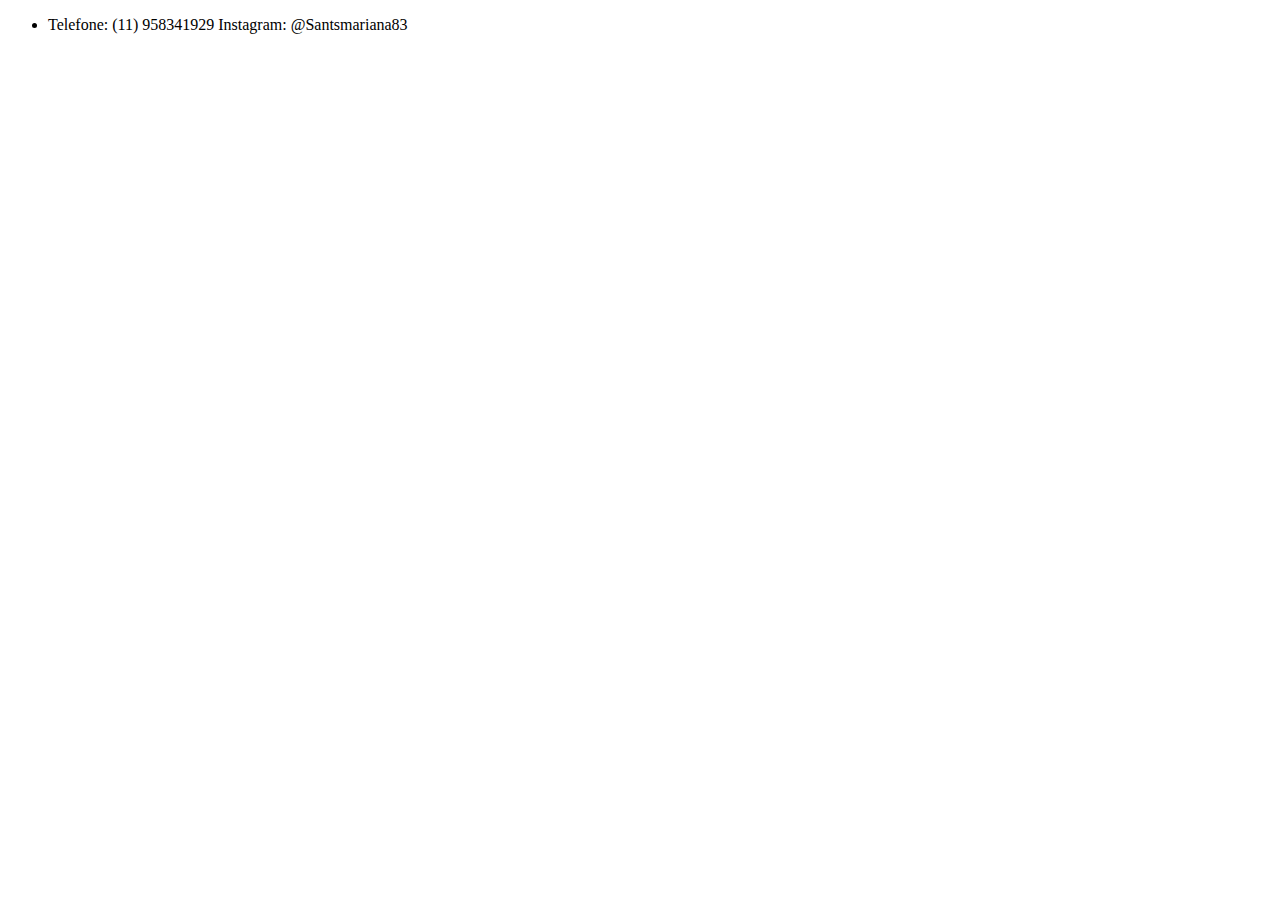
<file: Contact.html>
<!DOCTYPE html>
<html lang="en">
<head>
    <meta charset="UTF-8">
    <meta name="viewport" content="width=device-width, initial-scale=1.0">
    <title>Contatos</title>
</head>
<body>
    <nav>
        <ul>
            <li>
<main>
    Telefone: (11) 958341929
    Instagram: @Santsmariana83
</main>
            </li>
        </ul>
    </nav>
</body>
</html>
</file>
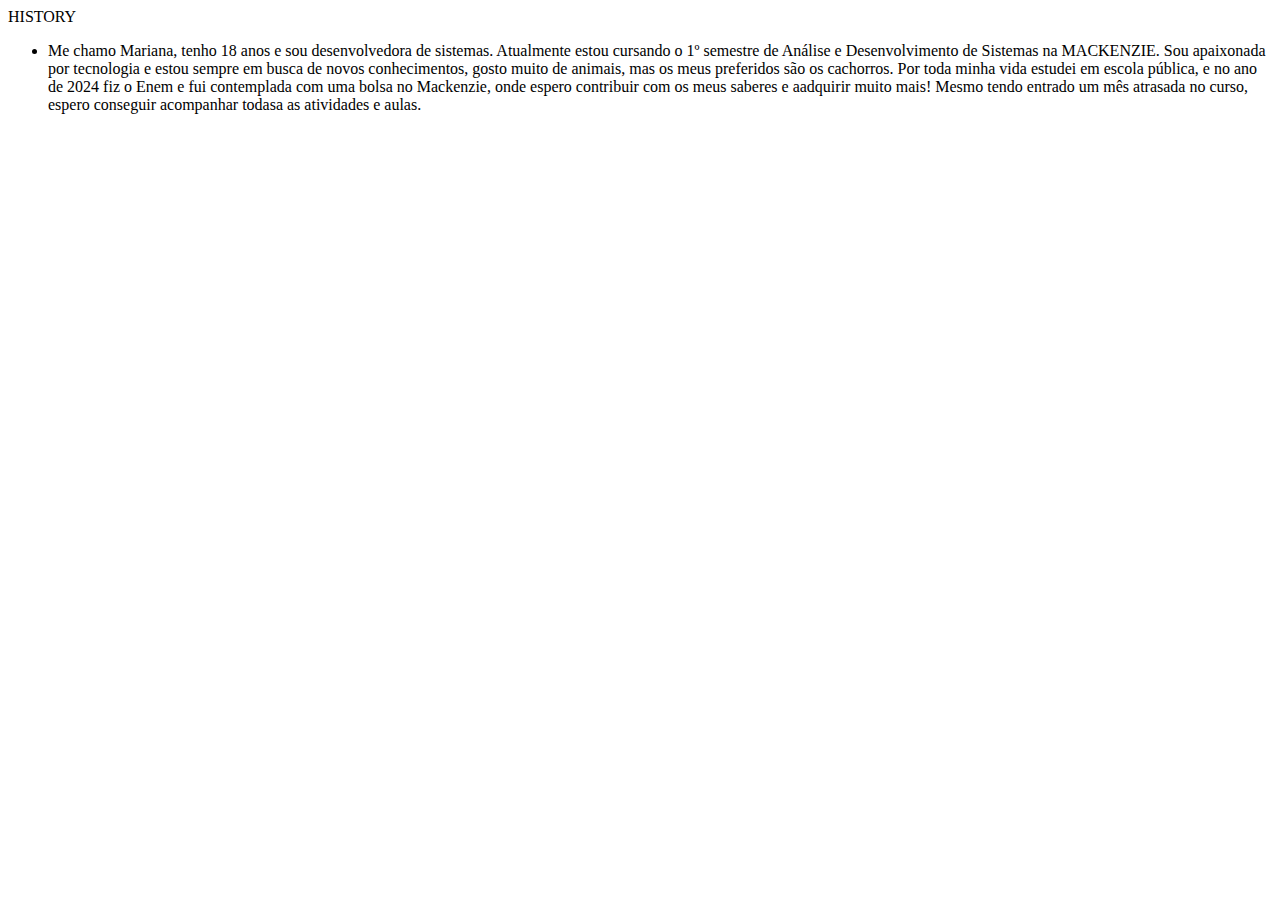
<file: History.html>
HISTORY
<!DOCTYPE html>
<html lang="en">
<head>
    <meta charset="UTF-8">
    <meta name="viewport" content="width=device-width, initial-scale=1.0">
    <title>Contatos</title>
</head>
<body>
    <nav>
        <ul>
            <li>
<main>
    Me chamo Mariana, tenho 18 anos e sou desenvolvedora de sistemas. Atualmente estou cursando o 1º semestre de Análise e Desenvolvimento de Sistemas na MACKENZIE. Sou apaixonada por tecnologia e estou sempre em busca de novos conhecimentos, gosto muito  de animais, mas os meus preferidos são os cachorros. Por toda minha vida estudei em escola pública, e no ano de 2024 fiz o Enem e fui contemplada com uma bolsa no Mackenzie, onde espero contribuir com os meus saberes e aadquirir muito mais! Mesmo tendo entrado um mês atrasada no curso, espero conseguir acompanhar todasa as atividades e aulas.
</main>
            </li>
        </ul>
    </nav>
</body>
</html>
</file>
